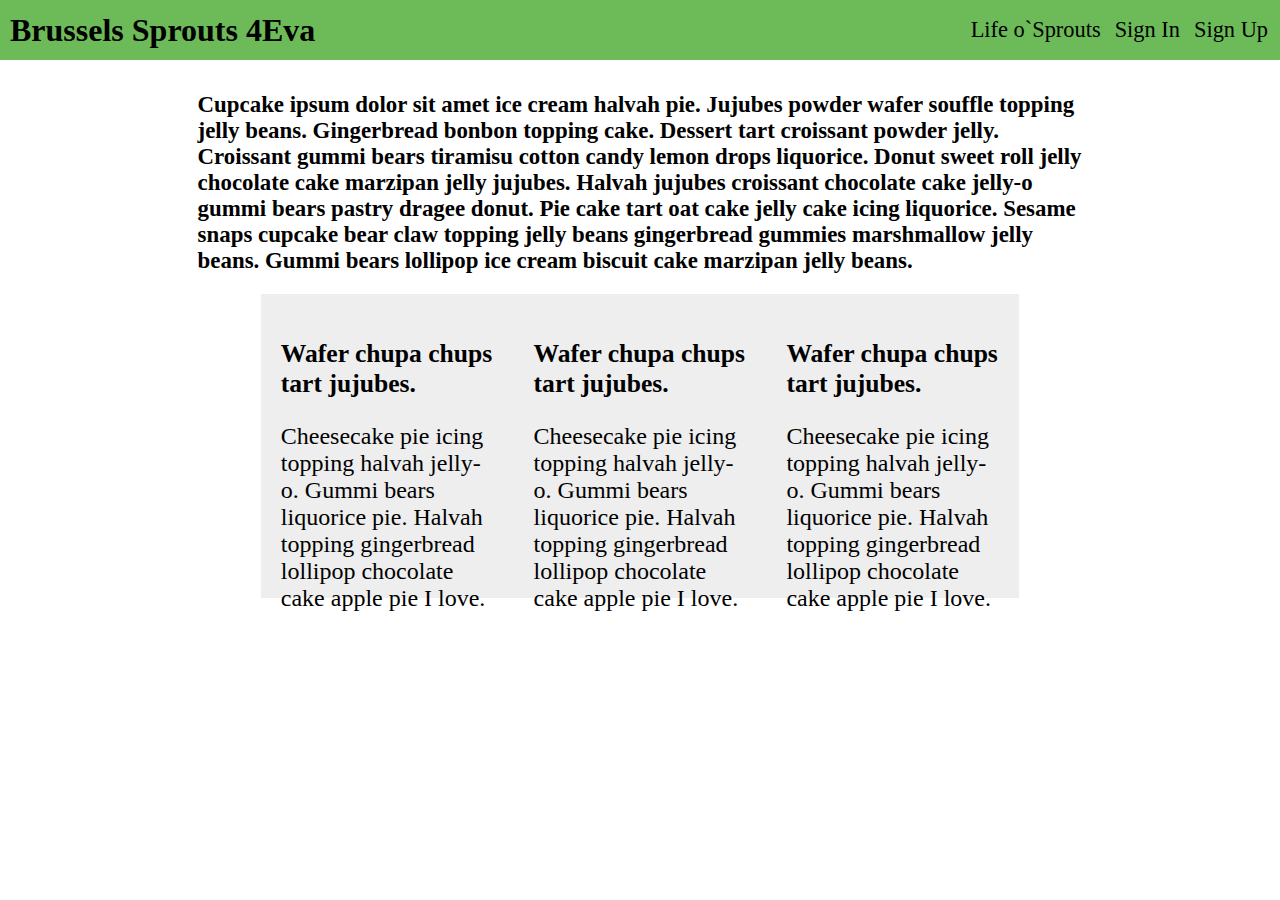
<file: Assignment-1-HTMLCSS/Part-B/index.html>
<!DOCTYPE html>
<html lang="en">
  <head>
    <meta charset="UTF-8" />
    <meta name="viewport" content="width=device-width, initial-scale=1.0" />
    <title>Document</title>
    <link rel="stylesheet" href="style.css" />
  </head>
  <body>
    <nav>
      <h1><strong>Brussels Sprouts 4Eva</strong></h1>
      <ul>
        <li><a href="/#">Life o`Sprouts</a></li>
        <li><a href="/#">Sign In</a></li>
        <li><a href="/#">Sign Up</a></li>
      </ul>
    </nav>
    <div class="container">
      <div class="webtext">
        Cupcake ipsum dolor sit amet ice cream halvah pie. Jujubes powder wafer
        souffle topping jelly beans. Gingerbread bonbon topping cake. Dessert
        tart croissant powder jelly. Croissant gummi bears tiramisu cotton candy
        lemon drops liquorice. Donut sweet roll jelly chocolate cake marzipan
        jelly jujubes. Halvah jujubes croissant chocolate cake jelly-o gummi
        bears pastry dragee donut. Pie cake tart oat cake jelly cake icing
        liquorice. Sesame snaps cupcake bear claw topping jelly beans
        gingerbread gummies marshmallow jelly beans. Gummi bears lollipop ice
        cream biscuit cake marzipan jelly beans.
      </div>
      <div class="flexboxes">
        <div class="box">
          <h2>Wafer chupa chups tart jujubes.</h2>
          <p>
            Cheesecake pie icing topping halvah jelly-o. Gummi bears liquorice
            pie. Halvah topping gingerbread lollipop chocolate cake apple pie I
            love.
          </p>
        </div>
        <div class="box">
          <h2>Wafer chupa chups tart jujubes.</h2>
          <p>
            Cheesecake pie icing topping halvah jelly-o. Gummi bears liquorice
            pie. Halvah topping gingerbread lollipop chocolate cake apple pie I
            love.
          </p>
        </div>

        <div class="box">
          <h2>Wafer chupa chups tart jujubes.</h2>
          <p>
            Cheesecake pie icing topping halvah jelly-o. Gummi bears liquorice
            pie. Halvah topping gingerbread lollipop chocolate cake apple pie I
            love.
          </p>
        </div>
      </div>
    </div>
  </body>
</html>
</file>
<file: Assignment-1-HTMLCSS/Part-B/style.css>
nav{
    display: flex;
    justify-content: space-between;
    align-items: center;
    flex-direction: row;
    background-color: #6CBB58;
    margin: -8px;
    outline: none;
    height: 60px;
}
nav h1{
    margin: 10px;
    font-family: 'Times New Roman', Times, serif ;
    font-size: 200%;
    font-weight: bold;
}
ul{
    display: flex;
    justify-content: space-between;
    align-items: center;
    list-style-type: none;
    margin: 5px;
}
li{
    margin: 7px;
    font-family: 'Times New Roman', Times, serif;
    font-size: 140%;
}

a{
    text-decoration: none;
    color: black
}

.container{
    margin-top: 40px;
}

.webtext{
    font-size: 143%;
    font-weight: bold;
    margin-left: 15%;
    margin-right: 15%;

}

.flexboxes{
    display: flex;
    flex-direction: row;
    justify-content: space-around;
    margin-left: 20%;
    margin-right: 20%;
    margin-top: 20px;
}

.box{
    background-color: #EEEEEE;
    width: 330px;
    height: 260px;
    padding: 20px;
    padding-top: 24px;
    border-width: 2px;

}

.box h2{
    font-weight: bold;
    font-size: 160%;
}

.box p{
    
    font-size: 150%;
    font-family: 'Times New Roman', Times, serif;

}
</file>
